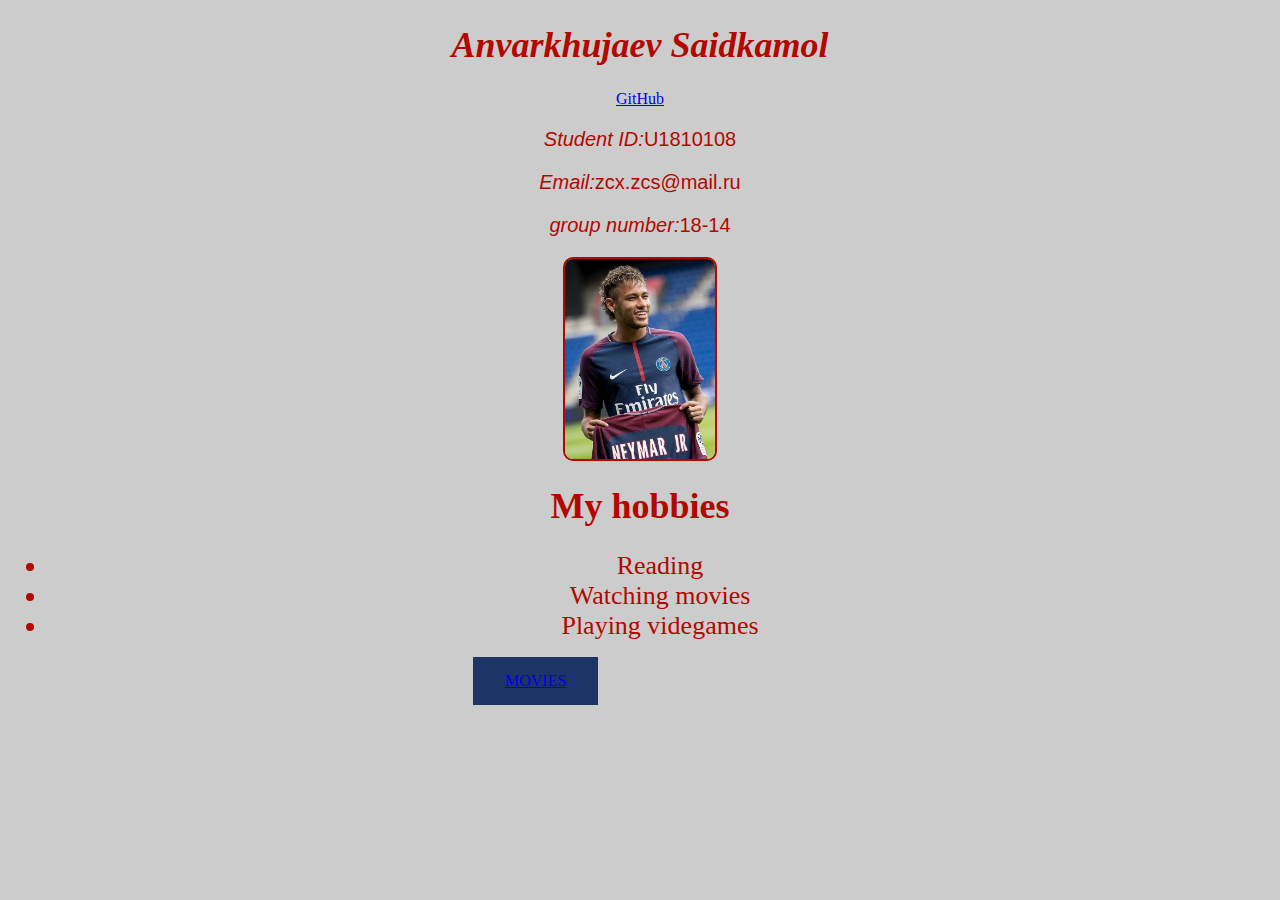
<file: index.html>
<!Doctype html>
<html>
<head>
<title>Website</title>
<link rel="stylesheet"type="text/css"href="style.css">
<meta charset="UTF-8">
<head/>
<body>

<h1><i>Anvarkhujaev Saidkamol</i></h1>
<center><a href="https://said991.github.io">GitHub</a></center>
<p><em>Student ID:</em>U1810108</p>
<p><em>Email:</em>zcx.zcs@mail.ru</p>
<p><em>group number:</em>18-14<p>
<img src="ney.jpg" width="150px"height="200px" >
<h1>My hobbies</h1>


	
  <ul>
  	<li>Reading</li>
  	<li>Watching movies</li>
  	<li>Playing videgames</li>	 
  </ul>
    


<div class = "button">
	<a href="movies.html">MOVIES</a>
</div>	

  </div>
</body>
</html>
</file>
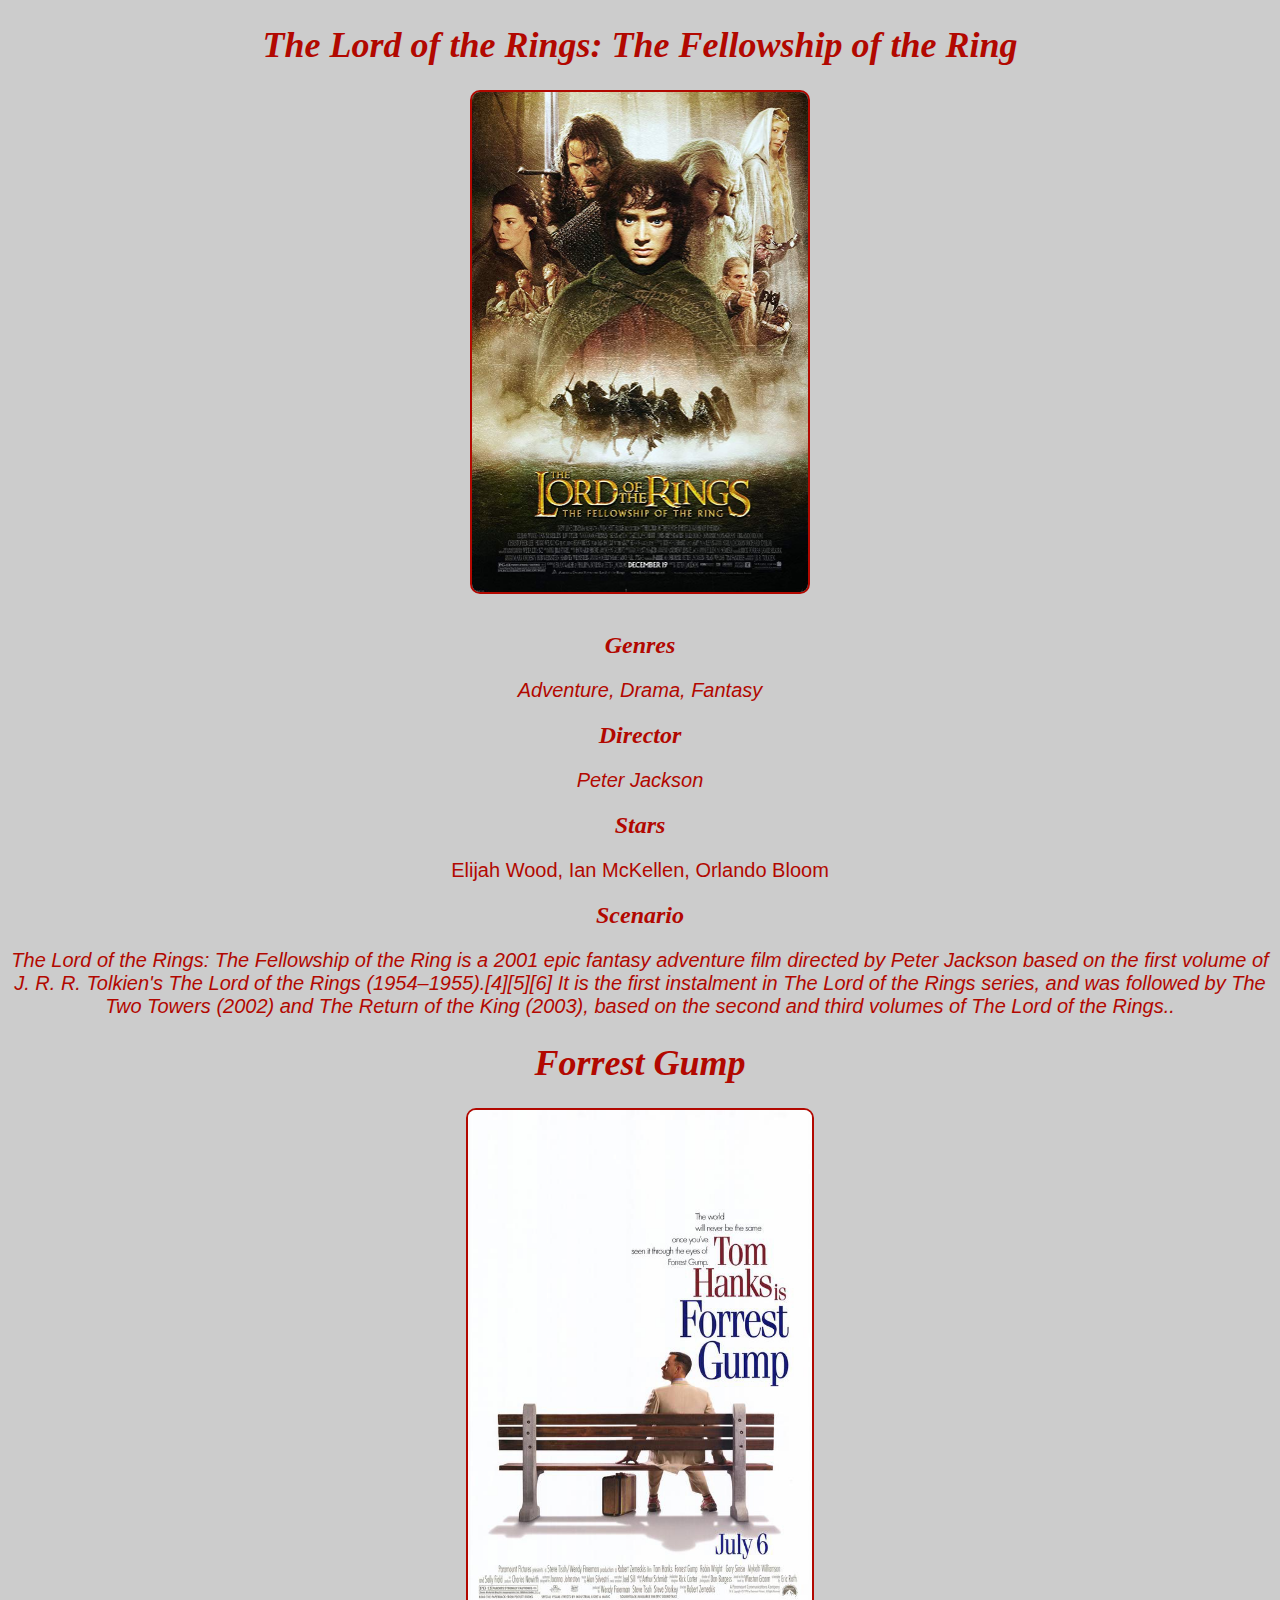
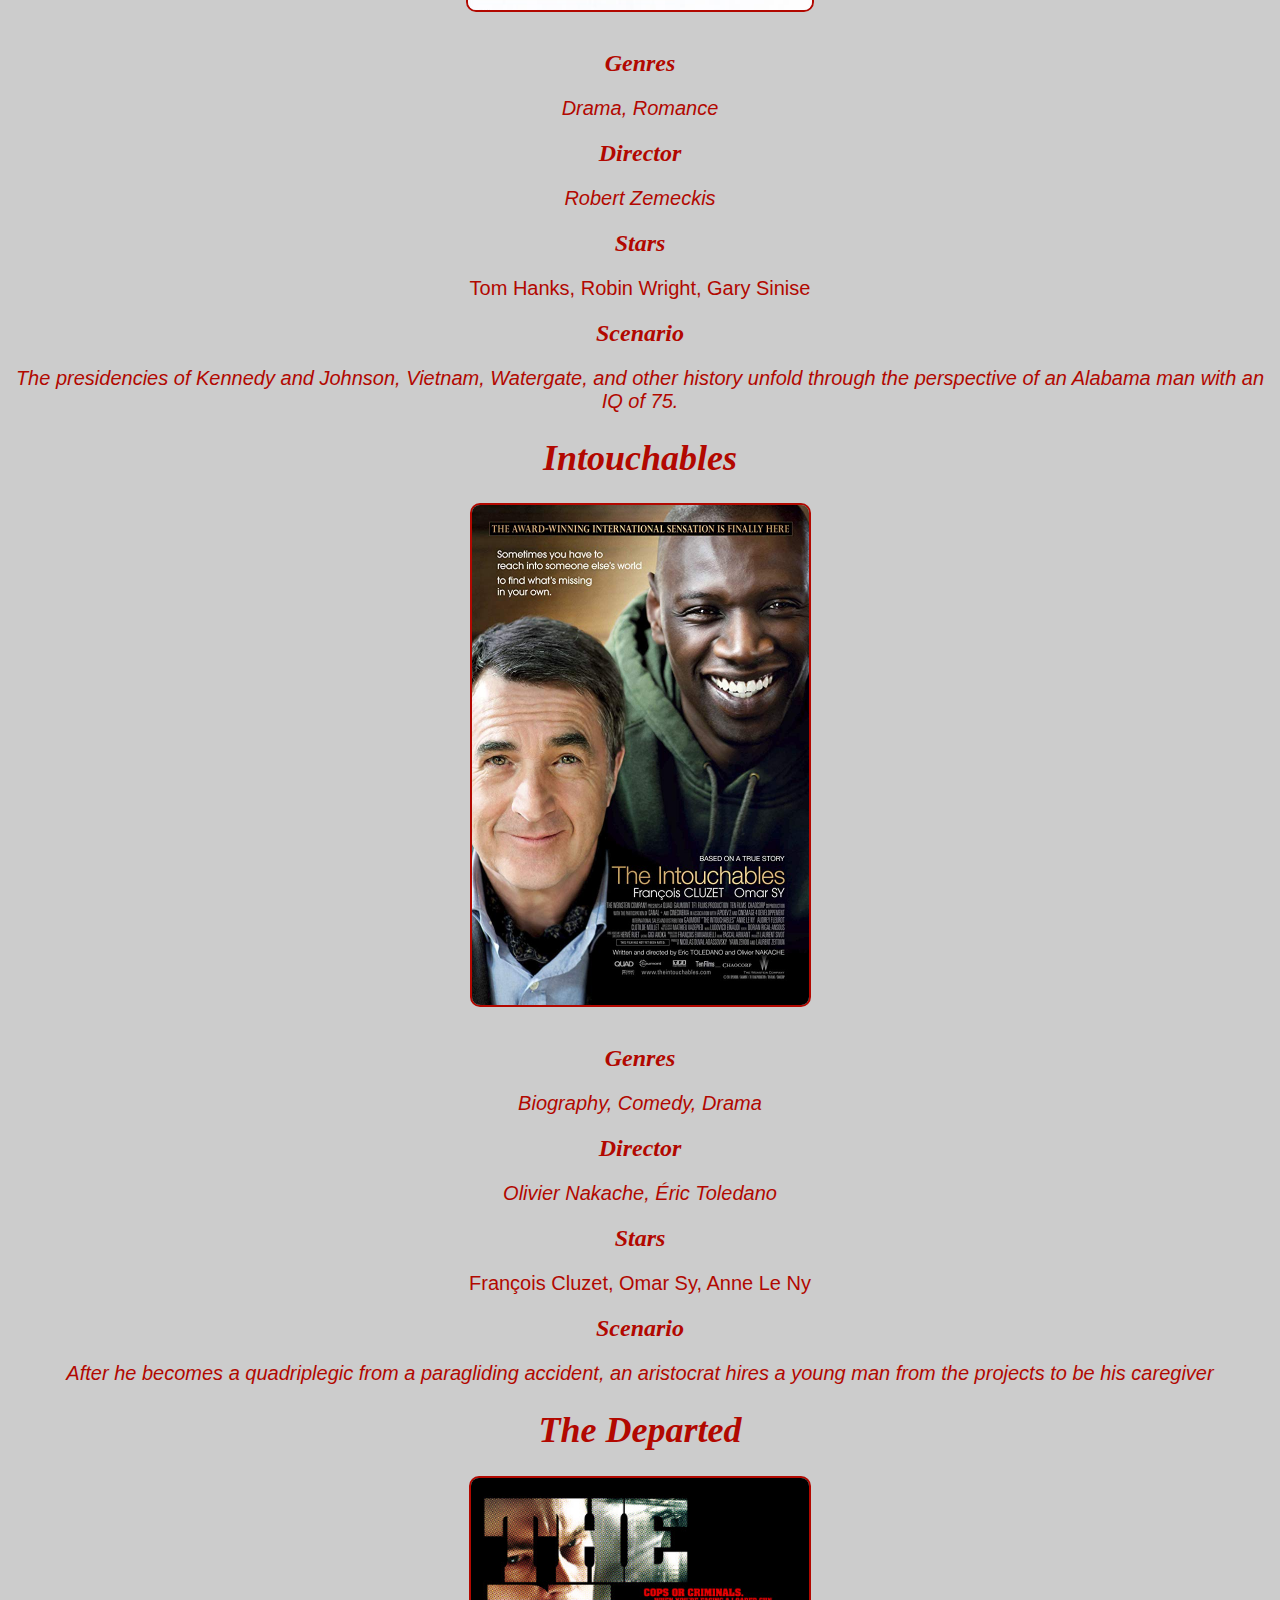
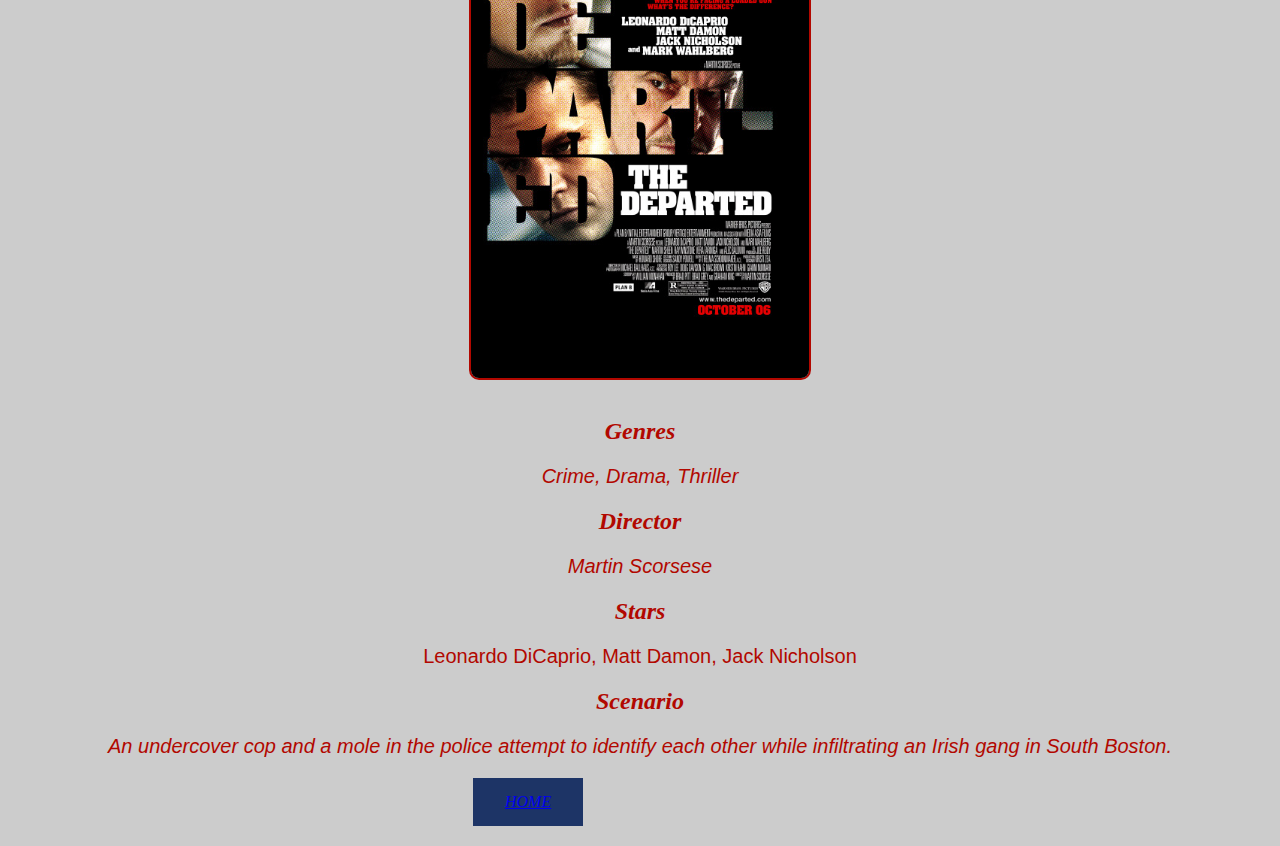
<file: movies.html>
<!DOCTYPE html>
<html>

	<head>
		<title>Movies</title>
		<meta charset="UTF-8">
		<link rel="stylesheet" type="text/css" href="style.css">
	</head>

	<body>	
		<h1><i>The Lord of the Rings: The Fellowship of the Ring</i></h1>
			<a href="https://www.imdb.com/title/tt0120737/?pf_rd_m=A2FGELUUNOQJNL&pf_rd_p=e31d89dd-322d-4646-8962-327b42fe94b1&pf_rd_r=72REME2XRXDR59MVZGJX&pf_rd_s=center-1&pf_rd_t=15506&pf_rd_i=top&ref_=chttp_tt_11">
				<img src="1.jpg"
			 height="500px"><br></a>
			<h2><i>Genres</i></h2>  
			<p><i>Adventure, Drama, Fantasy</i><p>
			<h2><i>Director</i></h2>
			<p><i>Peter Jackson</i></p>	
			<h2><i>Stars</i></h2>				
				<p> Elijah Wood, Ian McKellen, Orlando Bloom</p>
			<h2><i>Scenario<i></h2>			
				<p><i>The Lord of the Rings: The Fellowship of the Ring is a 2001 epic fantasy adventure film directed by Peter Jackson based on the first volume of J. R. R. Tolkien's The Lord of the Rings (1954–1955).[4][5][6] It is the first instalment in The Lord of the Rings series, and was followed by The Two Towers (2002) and The Return of the King (2003), based on the second and third volumes of The Lord of the Rings..</i></p>
		<h1><i>Forrest Gump </i></h1>
			<a href="https://www.imdb.com/title/tt0109830/?ref_=tt_rec_tt">
				<img src="2.jpg"
			 height="500px"><br></a>
			<h2><i>Genres</i></h2>  
			<p><i>Drama, Romance </i><p>
			<h2><i>Director</i></h2>
			<p><i>Robert Zemeckis</i></p>	
			<h2><i>Stars</i></h2>				
				<p> Tom Hanks, Robin Wright, Gary Sinise</p>
			<h2><i>Scenario<i></h2>				
				<p><i>The presidencies of Kennedy and Johnson, Vietnam, Watergate, and other history unfold through the perspective of an Alabama man with an IQ of 75.</i></p>		



				<h1><i>Intouchables</i></h1>
			<a href="https://www.imdb.com/title/tt1675434/?pf_rd_m=A2FGELUUNOQJNL&pf_rd_p=e31d89dd-322d-4646-8962-327b42fe94b1&pf_rd_r=72REME2XRXDR59MVZGJX&pf_rd_s=center-1&pf_rd_t=15506&pf_rd_i=top&ref_=chttp_tt_38">
				<img src="3.jpg"
			 height="500px"><br></a>
			<h2><i>Genres</i></h2>  
			<p><i> Biography, Comedy, Drama</i><p>
			<h2><i>Director</i></h2>
			<p><i>Olivier Nakache, Éric Toledano</i></p>	
			<h2><i>Stars</i></h2>				
				<p>  François Cluzet, Omar Sy, Anne Le Ny </p>
			<h2><i>Scenario<i></h2>				
				<p><i>After he becomes a quadriplegic from a paragliding accident, an aristocrat hires a young man from the projects to be his caregiver</i></p>	




				<h1><i>The Departed</i></h1>
			<a href="https://www.imdb.com/title/tt0407887/?pf_rd_m=A2FGELUUNOQJNL&pf_rd_p=e31d89dd-322d-4646-8962-327b42fe94b1&pf_rd_r=72REME2XRXDR59MVZGJX&pf_rd_s=center-1&pf_rd_t=15506&pf_rd_i=top&ref_=chttp_tt_40">
				<img src="4.jpg"
			 height="500px"><br></a>
			<h2><i>Genres</i></h2>  
			<p><i>  Crime, Drama, Thriller</i><p>
			<h2><i>Director</i></h2>
			<p><i>Martin Scorsese</i></p>	
			<h2><i>Stars</i></h2>				
				<p>   Leonardo DiCaprio, Matt Damon, Jack Nicholson </p>
			<h2><i>Scenario<i></h2>				
				<p><i>An undercover cop and a mole in the police attempt to identify each other while infiltrating an Irish gang in South Boston.</i></p>	

				<div class = "button">
	<a href="index.html">HOME</a>
</div>
</file>
<file: style.css>
h1{
	color:#b20800; text-align: center;font:arial; font-size: 36px;

}
h2{
	color:#b20800; text-align: center;font:arial; font-size: 24px;

}
p{
	text-align: center; font:20px arial; color: #b20800;
	
}
ul li{
	text-align: center;
	color: #b20800;
	font-size:26px;

}


br{
	text-align: center; font:20px arial; color: #b20800;
	}
img{
	border-radius: 10px;
	margin:0 auto; display:block;
	border: 2px solid #b20800;

}
body{
	 margin-bottom:20px; 
	 
   background-color: #cccccc;
	}
   
.button{
	margin-left:465px; font-size: 16px;background-color: #1d3466;color: white; padding: 15px 32px; text-align: center;display: inline-block;   
 
}
.mii{
	float:right;
}
</file>
